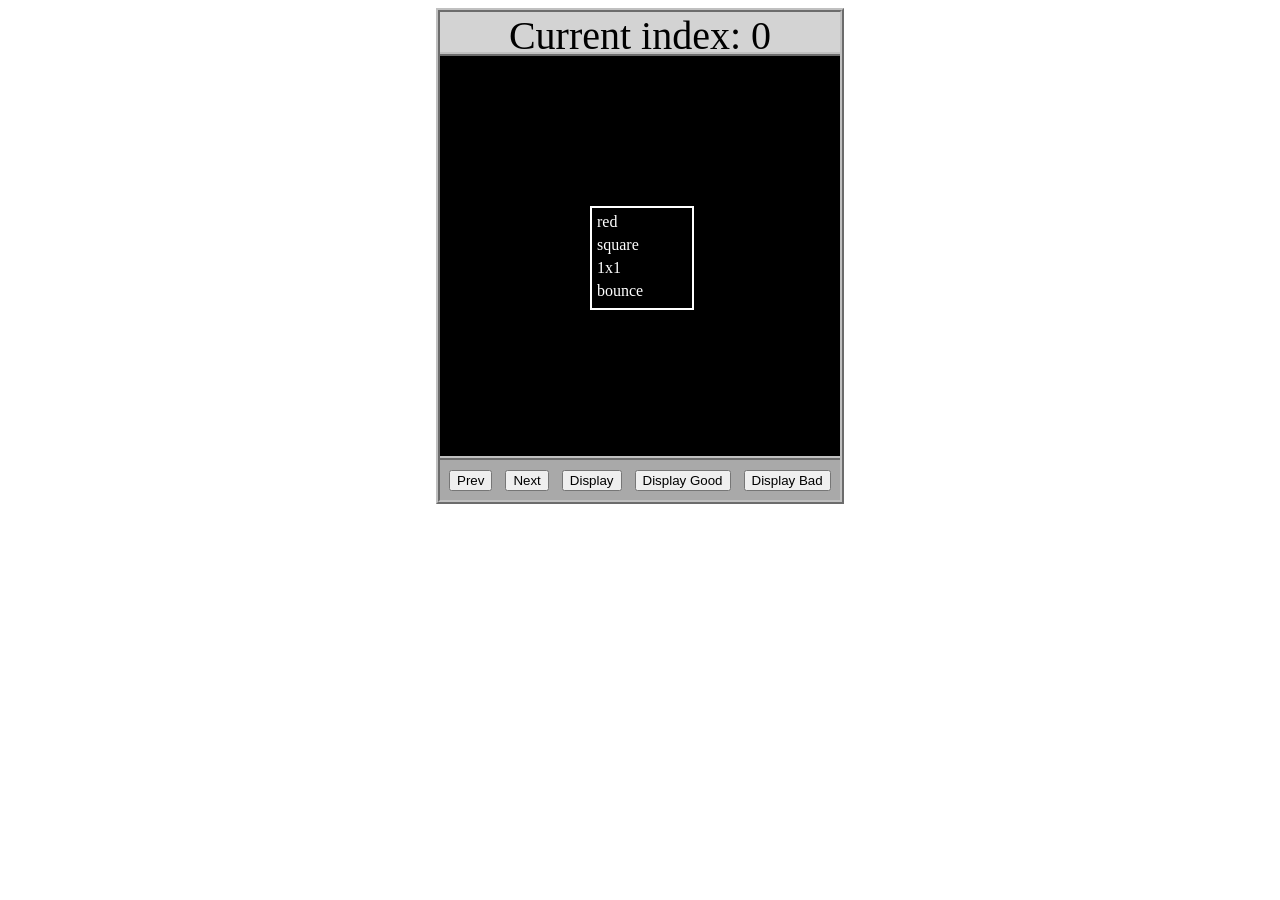
<file: asd-projects/data-shapes/index.html>
<!DOCTYPE html>
<html>
  <head>
    <meta charset="utf-8" />
    <meta name="viewport" content="width=device-width" />
    <title>Data Shapes</title>
    <link rel="stylesheet" href="index.css" />
    <script src="https://code.jquery.com/jquery-3.1.0.js"></script>
    <script src="index.js"></script>
  </head>
  <body>
    <div id="board">
      <div id="info-bar">Current index: 0</div>
      <div id="shape-container">
        <div id="shape"></div>
      </div>
      <div id="button-box">
        <button id="cycle-left">Prev</button>
        <button id="cycle-right">Next</button>
        <button id="execute1">Display</button>
        <button id="execute2">Display Good</button>
        <button id="execute3">Display Bad</button>
      </div>
    </div>
  </body>
</html>
</file>
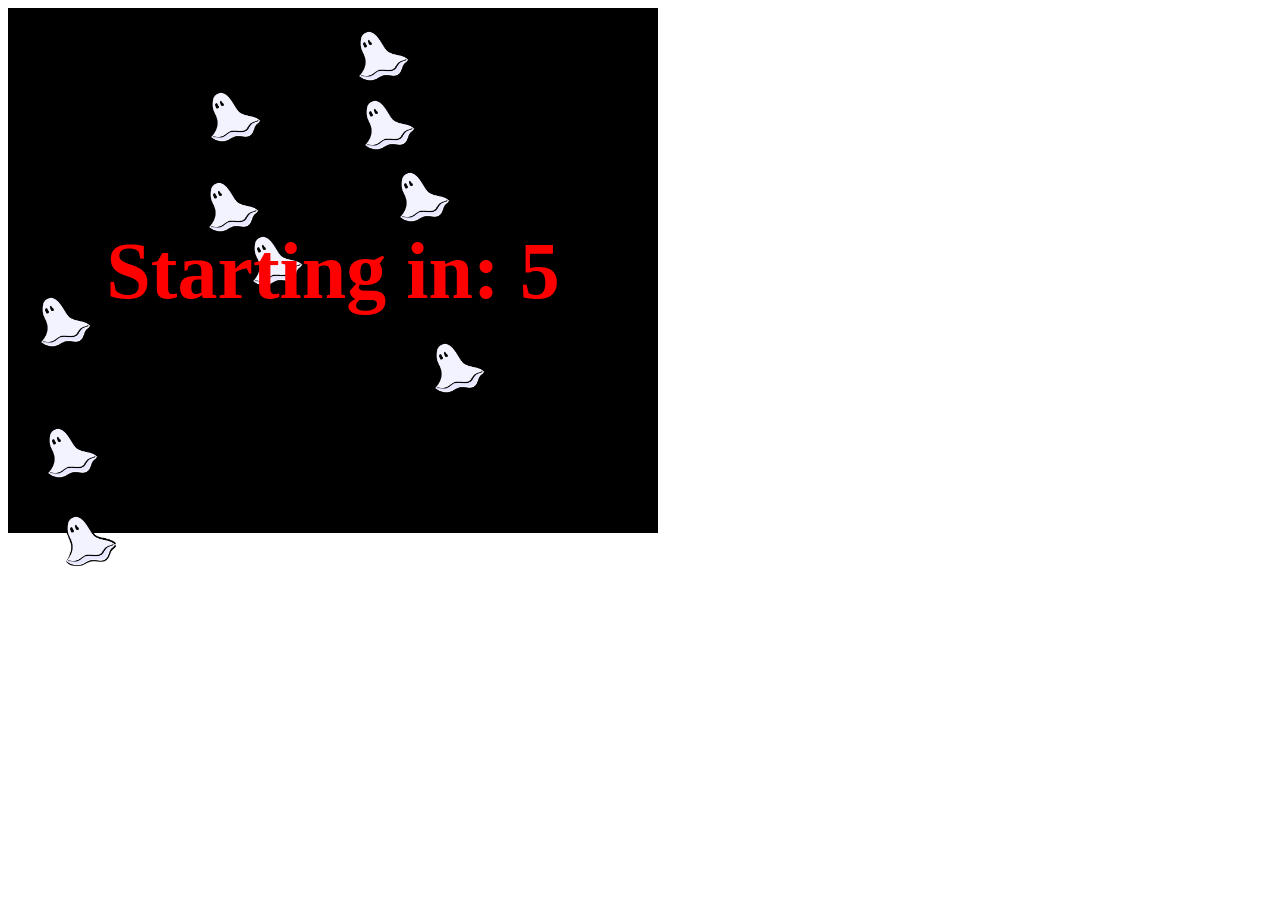
<file: asd-projects/debugging-exercise/index.html>
<!DOCTYPE html>
<html>
<head>
    <meta charset="utf-8">
    <meta name="viewport" content="width=device-width">
    <title>Debugger Exercise</title>
    <link rel="stylesheet" href="index.css">
    <script src="https://code.jquery.com/jquery-3.1.0.js"></script>
    <script src="index.js"></script>
</head>
<body>
    <div id="board">

    </div>
</body>
</html>
</file>
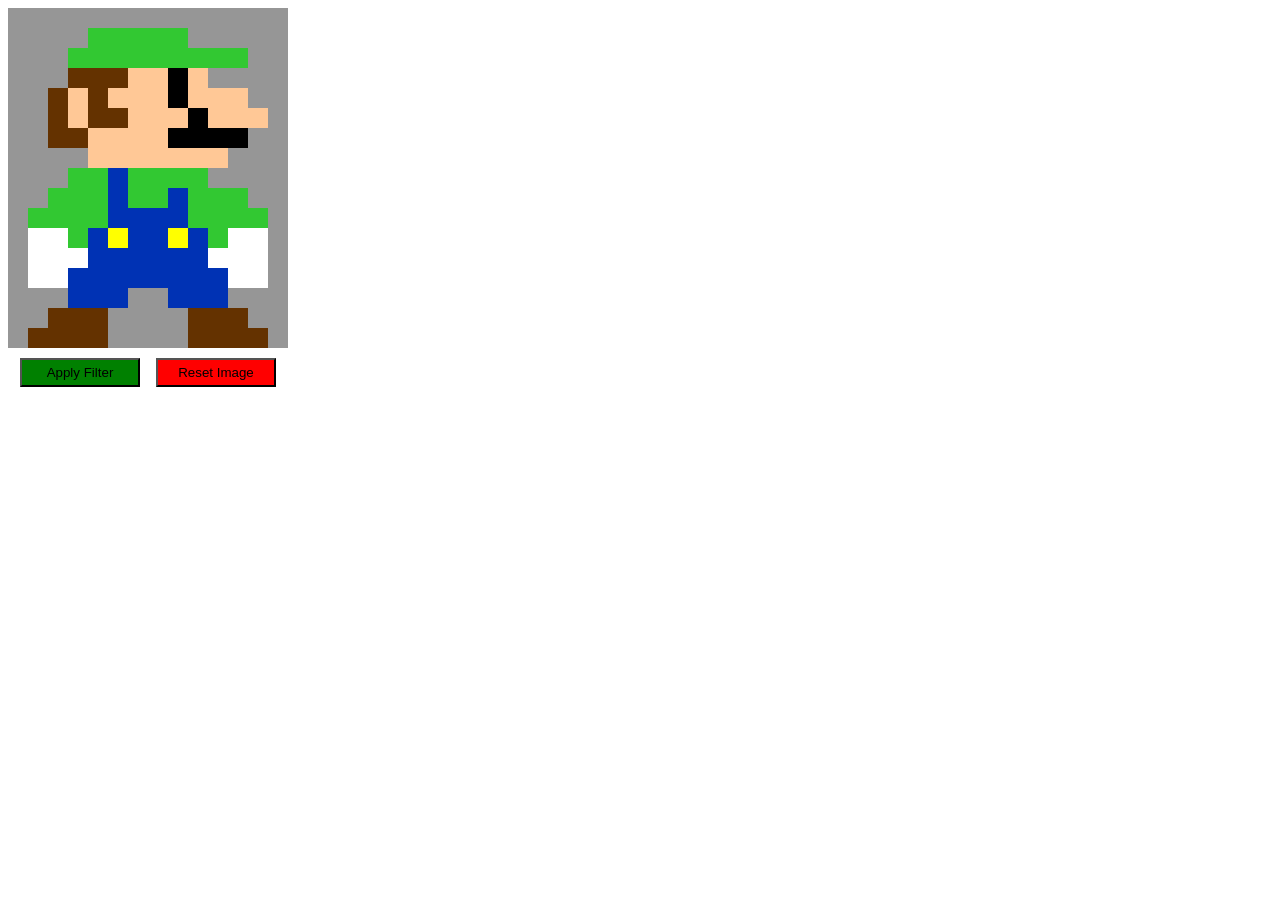
<file: asd-projects/image-filtering/index.html>
<!DOCTYPE html>
<html>
  <head>
    <script src="https://code.jquery.com/jquery-3.1.0.js"></script>
    <meta charset="utf-8" />
    <meta name="viewport" content="width=device-width" />
    <link rel="stylesheet" href="index.css" />
    <script src="image.js"></script>
    <script src="index.js"></script>
    <title>Image Filtering</title>
  </head>
  <body>
    <div id="display"></div>
    <div id="button-box">
      <button id="apply">Apply Filter</button>
      <button id="reset">Reset Image</button>
    </div>
  </body>
</html>
</file>
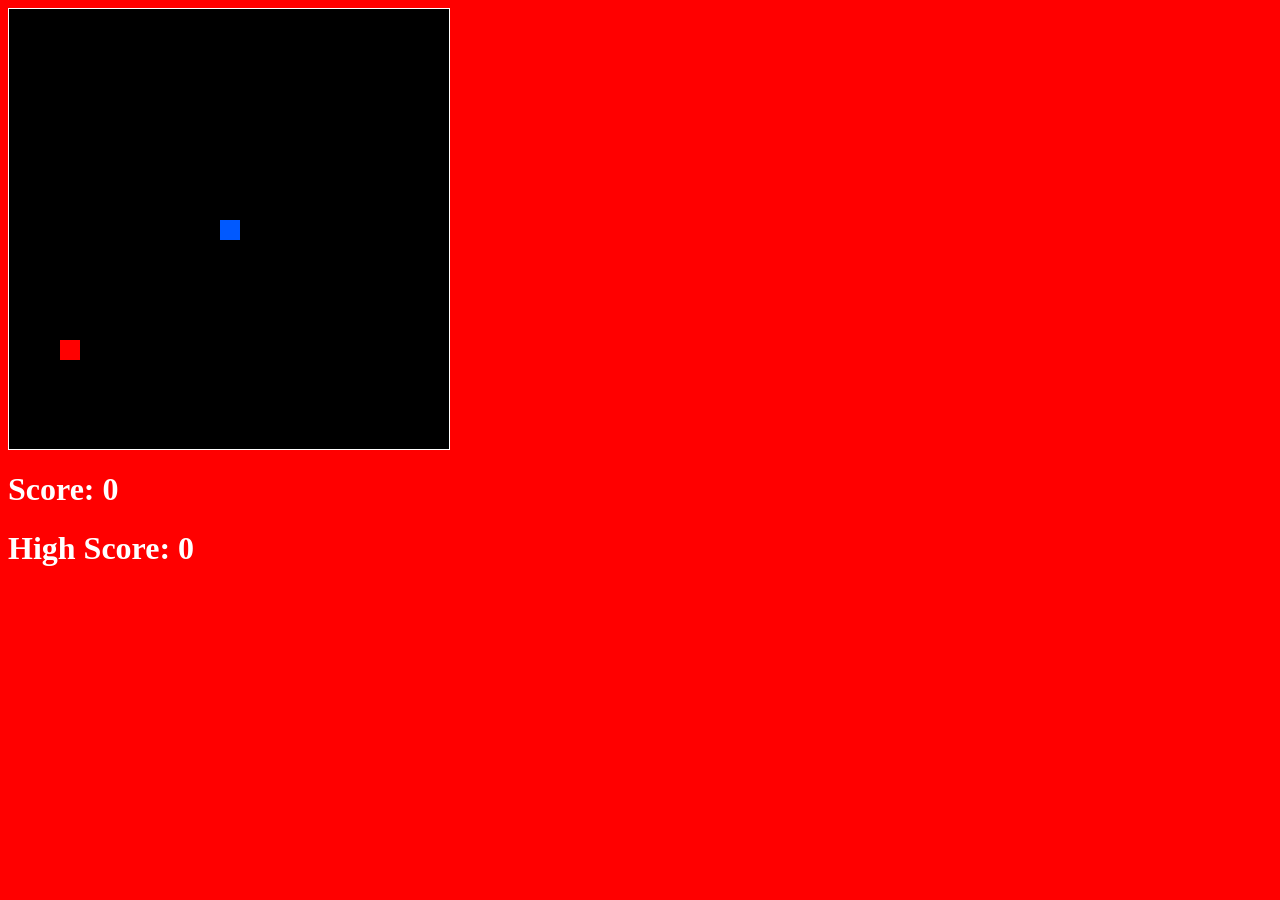
<file: asd-projects/snake/index.html>
<!DOCTYPE html>
<html>

  <head>
    <title>Snake</title>
    <!--Link jQuery and CSS here-->
    <link rel="stylesheet" type="text/css" href="index.css" />
    <script src="jquery.min.js"></script>
  </head>
  <body>
    <div id="board"></div>
    <h1 id="score">Score: 0</h1>
    <h1 id="highScore">High Score: 0</h1>
  </body>
  
  <!-- Link index.js here -->
  <script src="index.js"></script>
</html>
</file>
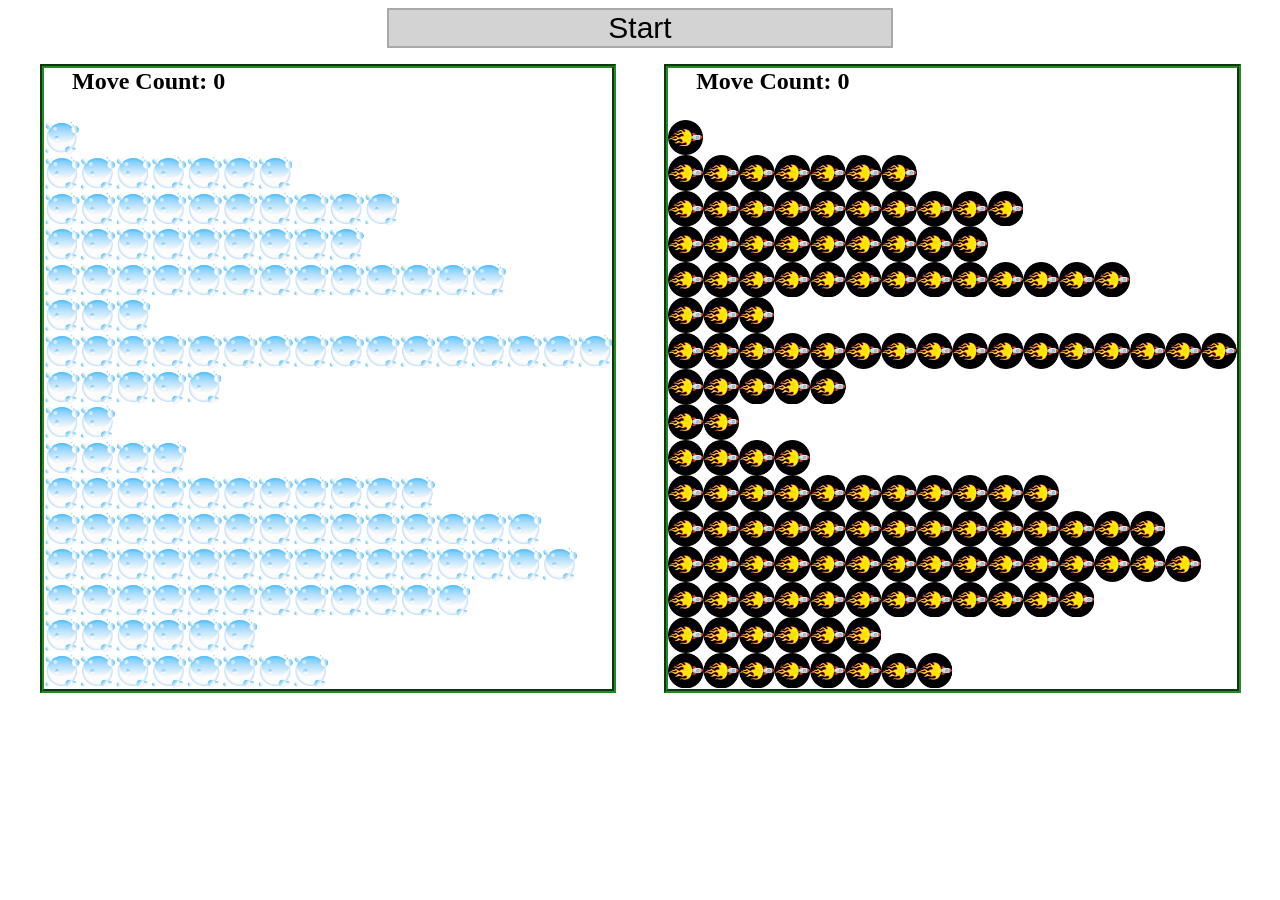
<file: asd-projects/sorting/index.html>
<!DOCTYPE html>
<html>
<head>
    <script src="https://code.jquery.com/jquery-3.1.0.js"></script>    
    <meta charset="utf-8">
    <meta name="viewport" content="width=device-width">
    <link rel="stylesheet" href="index.css">
    <script src="setup.js"></script>
    <script src="index.js"></script>
    <script src="run.js"></script>
    <title>Sorting</title>
</head>
<body>
    <div id="fullContainer">
        <div id="buttonContainer">
          <button id="goButton">Start</button>
        </div>
        <div id="sortContainer">
            <div class="subContainer" id="bubbleArea">
                <h2 id="bubbleCounter">Move Count: 0</h2>
                <div id="displayBubble">

                </div>
            </div>

            <div class="subContainer" id="quickArea">
                <h2 id="quickCounter">Move Count: 0</h2>
                <div id="displayQuick">

                </div>
            </div>
        </div>
    </div>
</body>
</html>
</file>
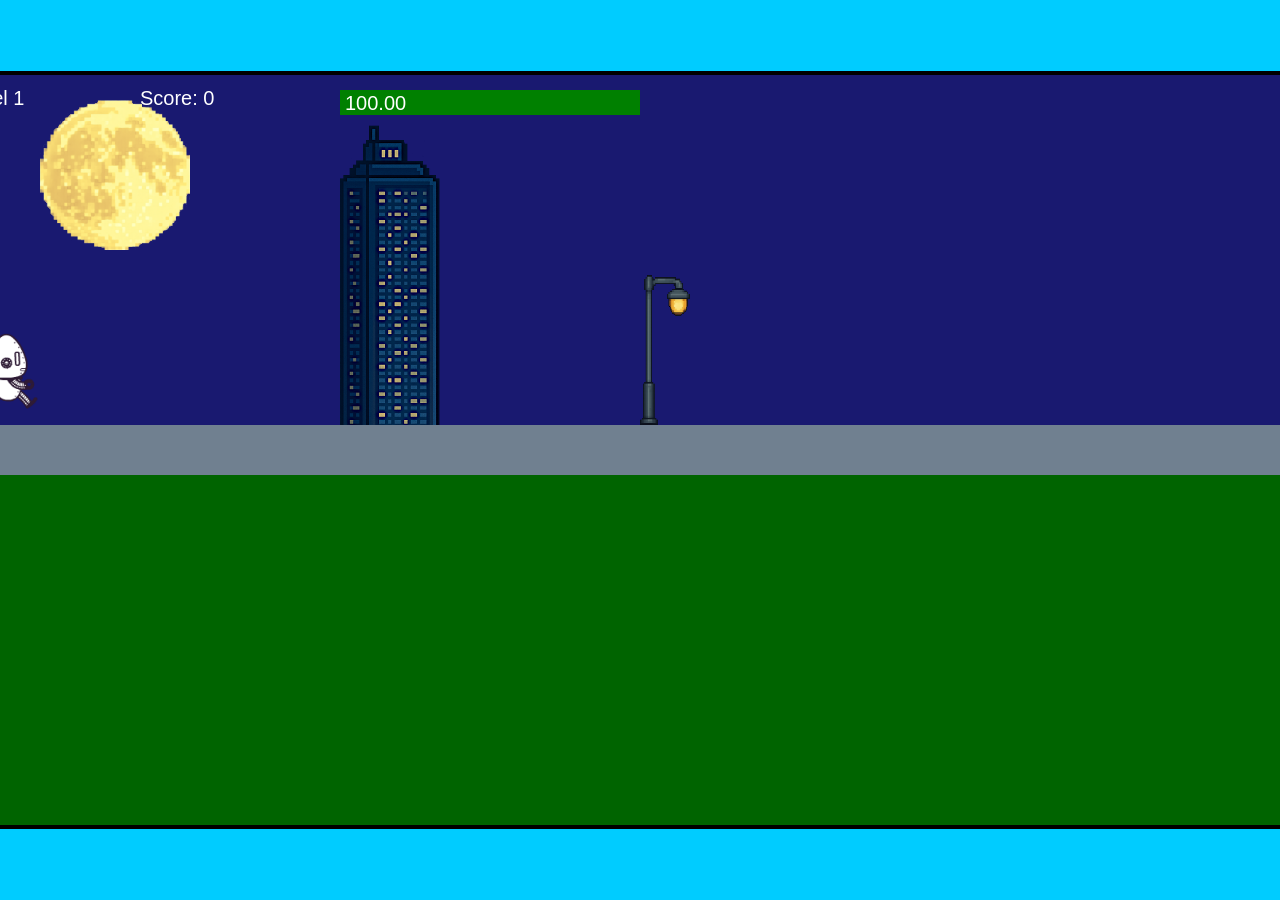
<file: fsd-projects/runtime/index.html>
<!DOCTYPE html>
<html lang="en">
  <head>
    <meta charset="UTF-8" />
    <meta name="viewport" content="width=device-width, initial-scale=1.0" />
    <title>Runtime Neo</title>
    <link rel="stylesheet" href="runtime.css" />
    <script src="https://code.jquery.com/jquery-3.1.0.js"></script>
    <script src="setup.js"></script>
    <script src="levels.js"></script>
    <script src="scenery.js"></script>
    <script src="student.js"></script>
    <script src="main.js"></script>
  </head>
  <body id="body">
    <canvas id="gameCanvas" width="1400" height="750"></canvas>
    <img id="player" src="images/halle.png" />
    <img id="projectile" src="images/projectile.png" />
    <img id="basicPlatform" src="images/interactable/basicPlatform.png" />
    <img id="spikes" src="images/interactable/spikes.png" />
    <img id="bug" src="images/interactable/bug.png" />
    <img id="healthUp" src="images/interactable/healthUp.png" />
    <img id="flag" src="images/interactable/flag.png" />
    <img id="moon" src="images/backgrounds/moon.png" />
    <img id="building" src="images/backgrounds/building.png" />
    <img id="lamp" src="images/backgrounds/lamp.png" />
  </body>
</html>
</file>
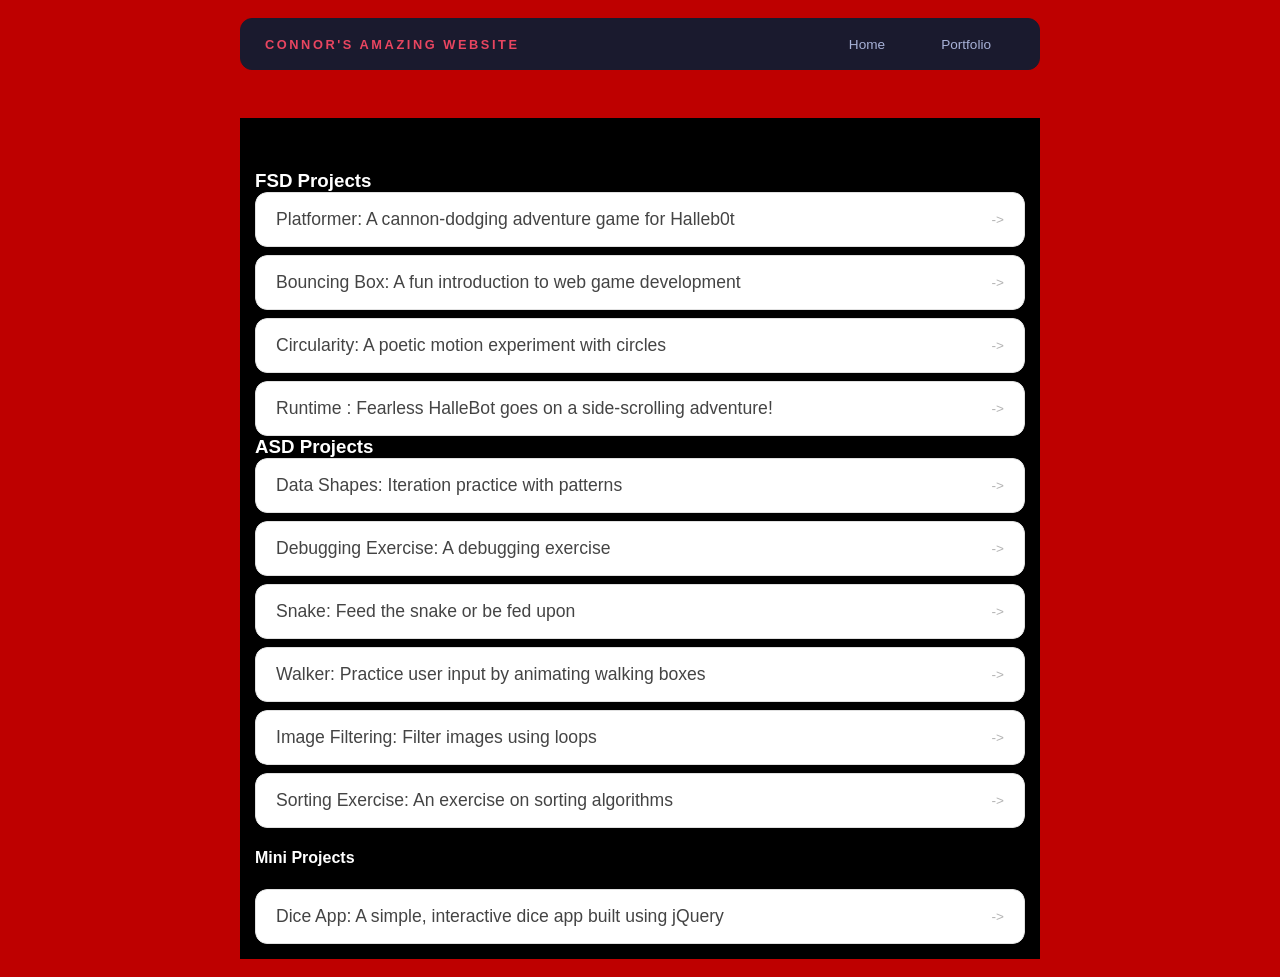
<file: portfolio.html>
<!DOCTYPE html>
<html>
  <head>
    <title>First Website</title>
    <link rel="stylesheet" href="style.css" />
  </head>

  <body>
    <!-- All content goes here -->
    <div id="all-contents">
       <nav>
<h1>Connor's Amazing Website</h1>
<ul id="nav-ul">
<li class="nav-li">
  <a href="index.html">Home</a>
</li>
<li class="nav-li">
  <a href="portfolio.html">Portfolio</a>
</li>
</ul>
  </nav>

  <main>
<div class="content">
    <h1>Portfolio</h1>
    <h3>FSD Projects</h3>
    <ul id="portfolio">
<li>
  <a href="fsd-projects/platformer/">Platformer: A cannon-dodging adventure game for Halleb0t</a>
</li>
<li>
  <a href="fsd-projects/bouncing-box/">Bouncing Box: A fun introduction to web game development</a>
</li>
<li>
  <a href="fsd-projects/circularity/">Circularity: A poetic motion experiment with circles</a>
</li>
<li>
 <a href="fsd-projects/runtime/">Runtime : Fearless HalleBot goes on a side-scrolling adventure!</a>
</li>
    </ul>
<h3>ASD Projects</h3>
    <ul id="portfolio">
      <li><a href="asd-projects/data-shapes"> Data Shapes: Iteration practice with patterns</a></li>
<li><a href="asd-projects/debugging-exercise"> Debugging Exercise: A debugging exercise</a></li>
<li><a href="asd-projects/snake">Snake: Feed the snake or be fed upon</a></li>
<li><a href="asd-projects/walker">Walker: Practice user input by animating walking boxes</a></li>
<li><a href="asd-projects/image-filtering">Image Filtering: Filter images using loops</a></li>
<li><a href="asd-projects/sorting">Sorting Exercise: An exercise on sorting algorithms</a></li>
    </ul>
<h4>Mini Projects</h4>
<ul id ="portfolio">
  <li><a href="asd-projects/dice-app"> Dice App: A simple, interactive dice app built using jQuery</a></li>
</ul>
  </div>
  </main>
    </div>
  </body>
</html>
</file>
<file: asd-projects/data-shapes/index.css>
#board {
  width: 400px;
  margin: auto;
  border: silver ridge 4px;
}

#info-bar {
  width: 400px;
  height: 40px;
  background: lightgray;
  font-size: 40px;
  text-align: center;
}

#shape-container {
  width: 400px;
  height: 400px;
  background: black;
  border-top: silver ridge 4px;
  border-bottom: silver ridge 4px;
}

#button-box {
  width: 400px;
  height: 40px;
  background: darkgray;
}

#shape {
  color: white;
  width: 100px;
  height: 100px;
  position: relative;
  top: 150px;
  left: 150px;
  border: white solid 2px;
  display: block;
}

button {
  width: auto;
  height: auto;
  margin: auto;
  margin-top: 10px;
  margin-left: 9px;
}

p {
  margin: 5px;
}
</file>
<file: asd-projects/debugging-exercise/index.css>
#board {
  background: black;
  width: 650px;
  height: 525px;
  left: 0px;
  top: 0px;
}

.ghost {
  width: 50px;
  height: 50px;
  z-index: 100;
  position: absolute;
}
</file>
<file: asd-projects/image-filtering/index.css>
.square {
  width: 20px;
  height: 20px;
  position: absolute;
}

body > div {
  position: relative;
}

#button-box {
  position: relative;
  top: 350px;
}

button {
  width: 120px;
  padding: 5px;
  margin-left: 12px;
}

#apply {
  background: green;
}

#reset {
  background: red;
}
</file>
<file: asd-projects/snake/index.css>
body {
  background-color: rgb(255, 0, 0);
}

#board {
  width: 440px;
  height: 440px;
  border: 1px solid white;
  background-color: black;
}

#score, #highScore {
  color: white;
}

.snake, .apple {
  display: block;
  width: 20px;
  height: 20px;
  position: absolute;
  user-select: none;
}

.snake {
  background-color: rgb(red);
  z-index: 2;
}

#snake-head {
  background-color: rgb(0, 89, 255);
}

.apple {
  background-color: red;
  z-index: 1;
}
</file>
<file: asd-projects/sorting/index.css>
#fullContainer {
    width:100%;
}
#buttonContainer {
    margin:auto;
    width: 40%;
}
#goButton {
    margin: auto;
    width: 100%;
    border: 2px darkgray double;
    background: lightgray;
    font-size: 30px;
}
#sortContainer {
    display: table;
    margin: 0 auto;
    width: 100%;
}
.subContainer {
    display: inline-block;
    width:45%;
    border: 4px forestgreen groove;
    margin-top: 1.25%;
}
#bubbleArea {
    margin-left: 2.5%;
}
#quickArea {
    margin-left: 3.75%;
}
.subContainer > h2 {
    margin-left: 5%;
    height: 32px;
    margin-top: 0;
}
.sortElement {
    background-position: center;
    background-repeat: repeat-x;
    position: absolute;
    left: 0px;
    margin: 0;
    padding: 0;
}
.subContainer > div {
    position: relative;
}
.bubbleElement {
    background: url('img/bubble.png');
    /*border: 2px aqua ridge;*/
}
.quickElement {
    background: url('img/quick.png');
    /*border: 2px firebrick ridge;*/
}
</file>
<file: fsd-projects/runtime/runtime.css>
/* runtime.css */
/* Styles for Runtime Neo auto-runner game */

img {
  display: none;
}

#gameCanvas {
  position: absolute;
  border: 4px solid #000;
  top: 50%;
  left: 50%;
  transform: translate(-50%, -50%);
}

body {
  margin: 0;
  background-color: #00ccff;
  font-family: Arial, sans-serif;
  text-align: center;
  overflow: hidden;
}
</file>
<file: style.css>
body {background: rgb(190, 0, 0); color: rgb(255, 255, 255); padding: 10px; font-family: Arial, sans-serif;}

#all-contents {max-width: 800px; margin: auto;}

/* navigation menu */
nav {background: rgb(0, 0, 0); margin: 0 auto; display: flex; padding: 10px; margin-bottom: 20px;
border-radius: 12px;}

h1 {display: flex; align-items: center; color: rgb(255, 255, 255); flex: 1; margin: 0;}

#nav-ul {list-style-type: none; margin: 0; padding: 0;display: flex;}

.nav-li {display: inline-block; padding: 0 10px;}

a {text-decoration: none; color: rgb(255, 255, 255);}

/* main container area beneath menu */
main {background: rgb(0, 0, 0); display: flex; margin-top: 20px;}

.sidebar {margin-right: 40px; padding: 10px;}

.sidebar-img {
  width: 100%;
  max-width: 760px;
  aspect-ratio: 3 / 4;
  object-fit: cover;
  display: block;
  border-radius: 16px;
  box-shadow: 0 8px 30px rgba(0, 0, 0, 0.12);
  transition:
    filter 0.4s ease,
    transform 0.4s ease,
    box-shadow 0.4s ease;
}

.sidebar-img:hover {
  transform: translateY(-4px);
  box-shadow: 0 16px 40px rgba(0, 0, 0, 0.18);
}

.content {flex: 1; padding: 15px; color: rgb(255, 255, 255);}

/* interests section styles */
#interests {border: 4px rgb(255, 255, 255) ridge; padding: 8px; margin-top: 20px;}

h2, h3 {margin: 0px;}
/* Portfolio styles */
.content h1 {
  color: black;
}

#portfolio {
  list-style: none;
  margin: 0;
  padding: 0;
  width: 100%;
  display: flex;
  flex-direction: column;
  gap: 8px;
}

#portfolio li {
  border-radius: 12px;
  overflow: hidden;
}

#portfolio a {
  display: flex;
  justify-content: space-between;
  align-items: center;
  text-decoration: none;
  color: #444;
  padding: 16px 20px;
  font-size: 1.1rem;
  font-weight: 500;
  background: #fff;
  border: 1px solid #e0e0e0;
  border-radius: 12px;
  transition: background 0.25s ease, color 0.25s ease, transform 0.25s ease;
}

#portfolio a:hover {
  background: #000;
  color: #fff;
  transform: translateX(4px);
}

#portfolio a::after {
  content: "->";
  font-size: 0.85rem;
  opacity: 0.4;
  transition: opacity 0.25s ease;
  white-space: nowrap;
}

#portfolio a:hover::after {
  opacity: 1;
}
nav {
  display: flex;
  justify-content: space-between;
  align-items: center;
  margin-bottom: 48px;
  padding: 16px 24px;
  background: #fff;
  border: 1px solid #e0e0e0;
  border-radius: 12px;
}

nav h1 {
  margin: 0;
  font-size: 0.8rem;
  font-weight: 700;
  text-transform: uppercase;
  letter-spacing: 0.2em;
  color: #000;
}

#nav-ul {
  list-style: none;
  display: flex;
  gap: 8px;
  margin: 0;
  padding: 0;
}

.nav-li a {
  color: #666;
  text-decoration: none;
  font-size: 0.85rem;
  font-weight: 500;
  padding: 6px 14px;
  border-radius: 8px;
  transition:
    background 0.25s ease,
    color 0.25s ease;
}

.nav-li a:hover {
  background: #000;
  color: #fff;
}
nav {
  background: #1a1a2e;
  border-color: #1a1a2e;
}

nav h1 {
  color: #e94560;
}

.nav-li a {
  color: #a8b2d8;
}

.nav-li a:hover {
  background: #e94560;
  color: #fff;
}
</file>
